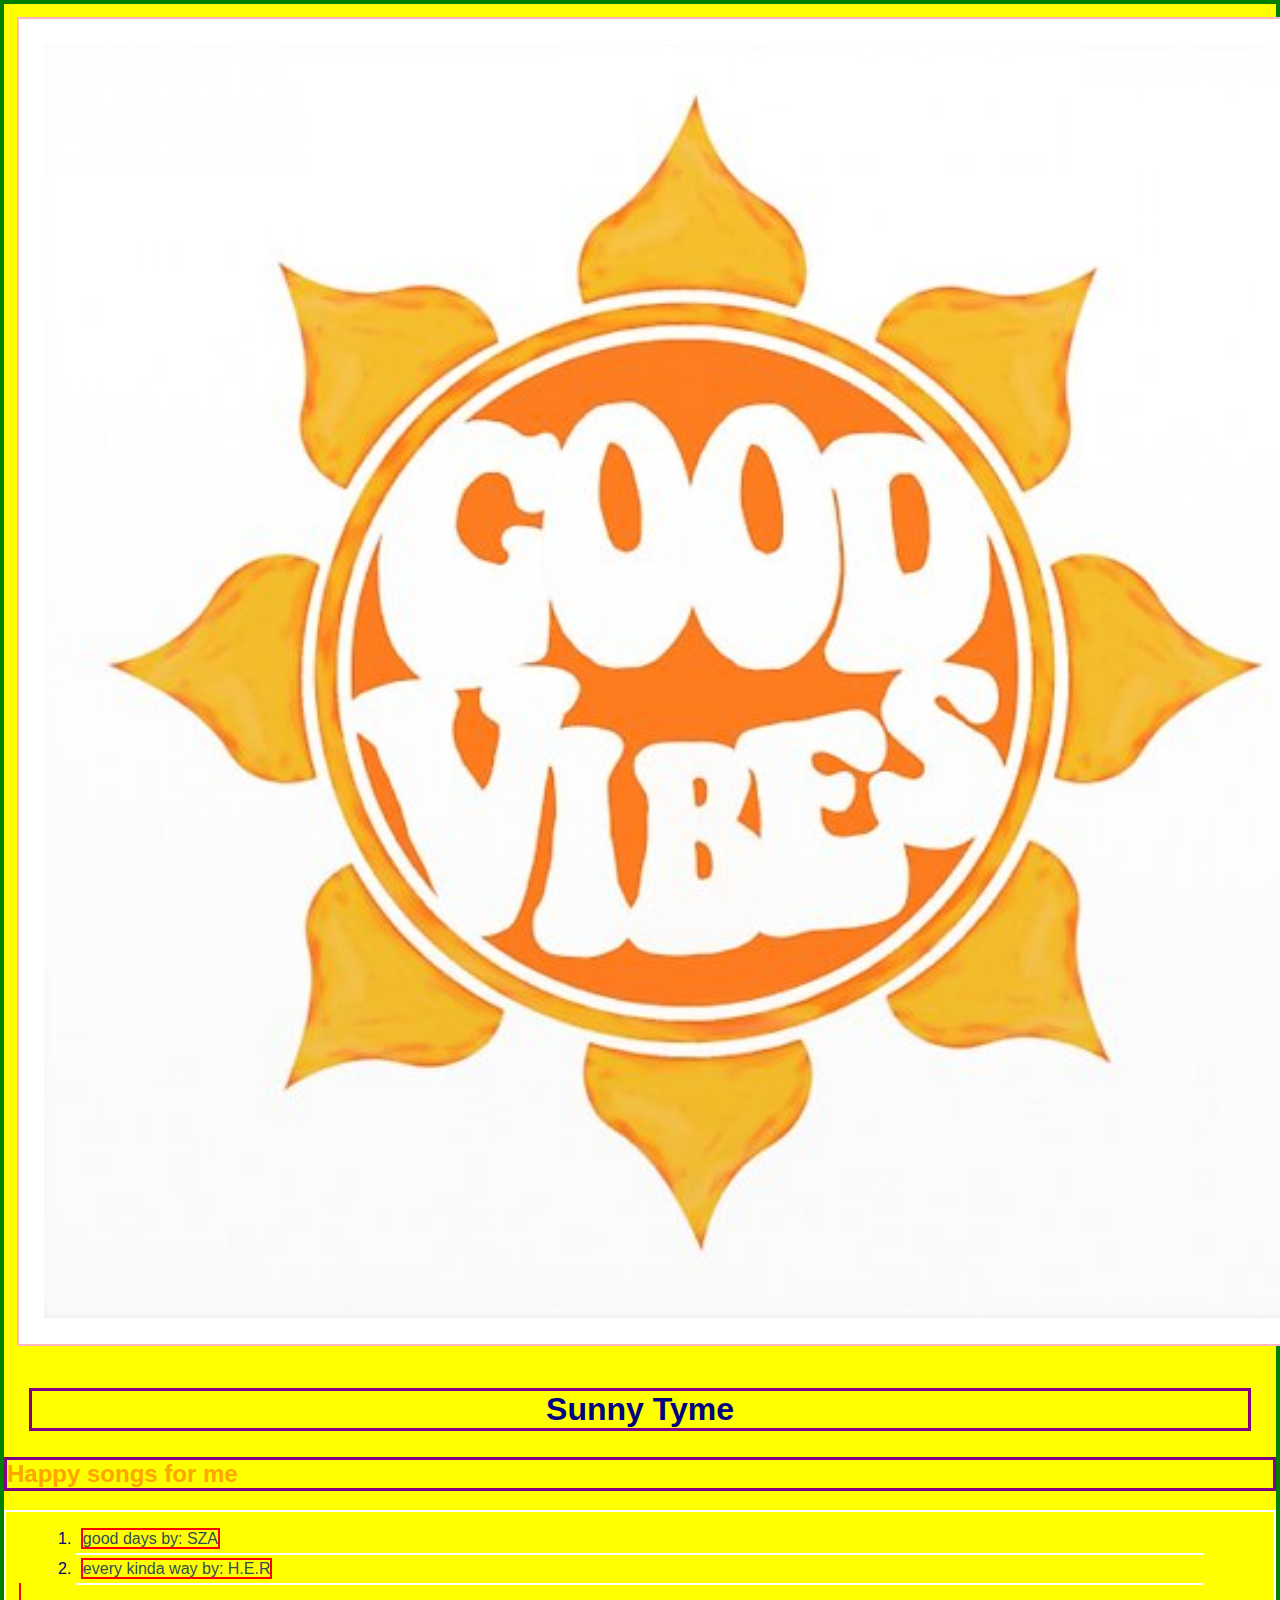
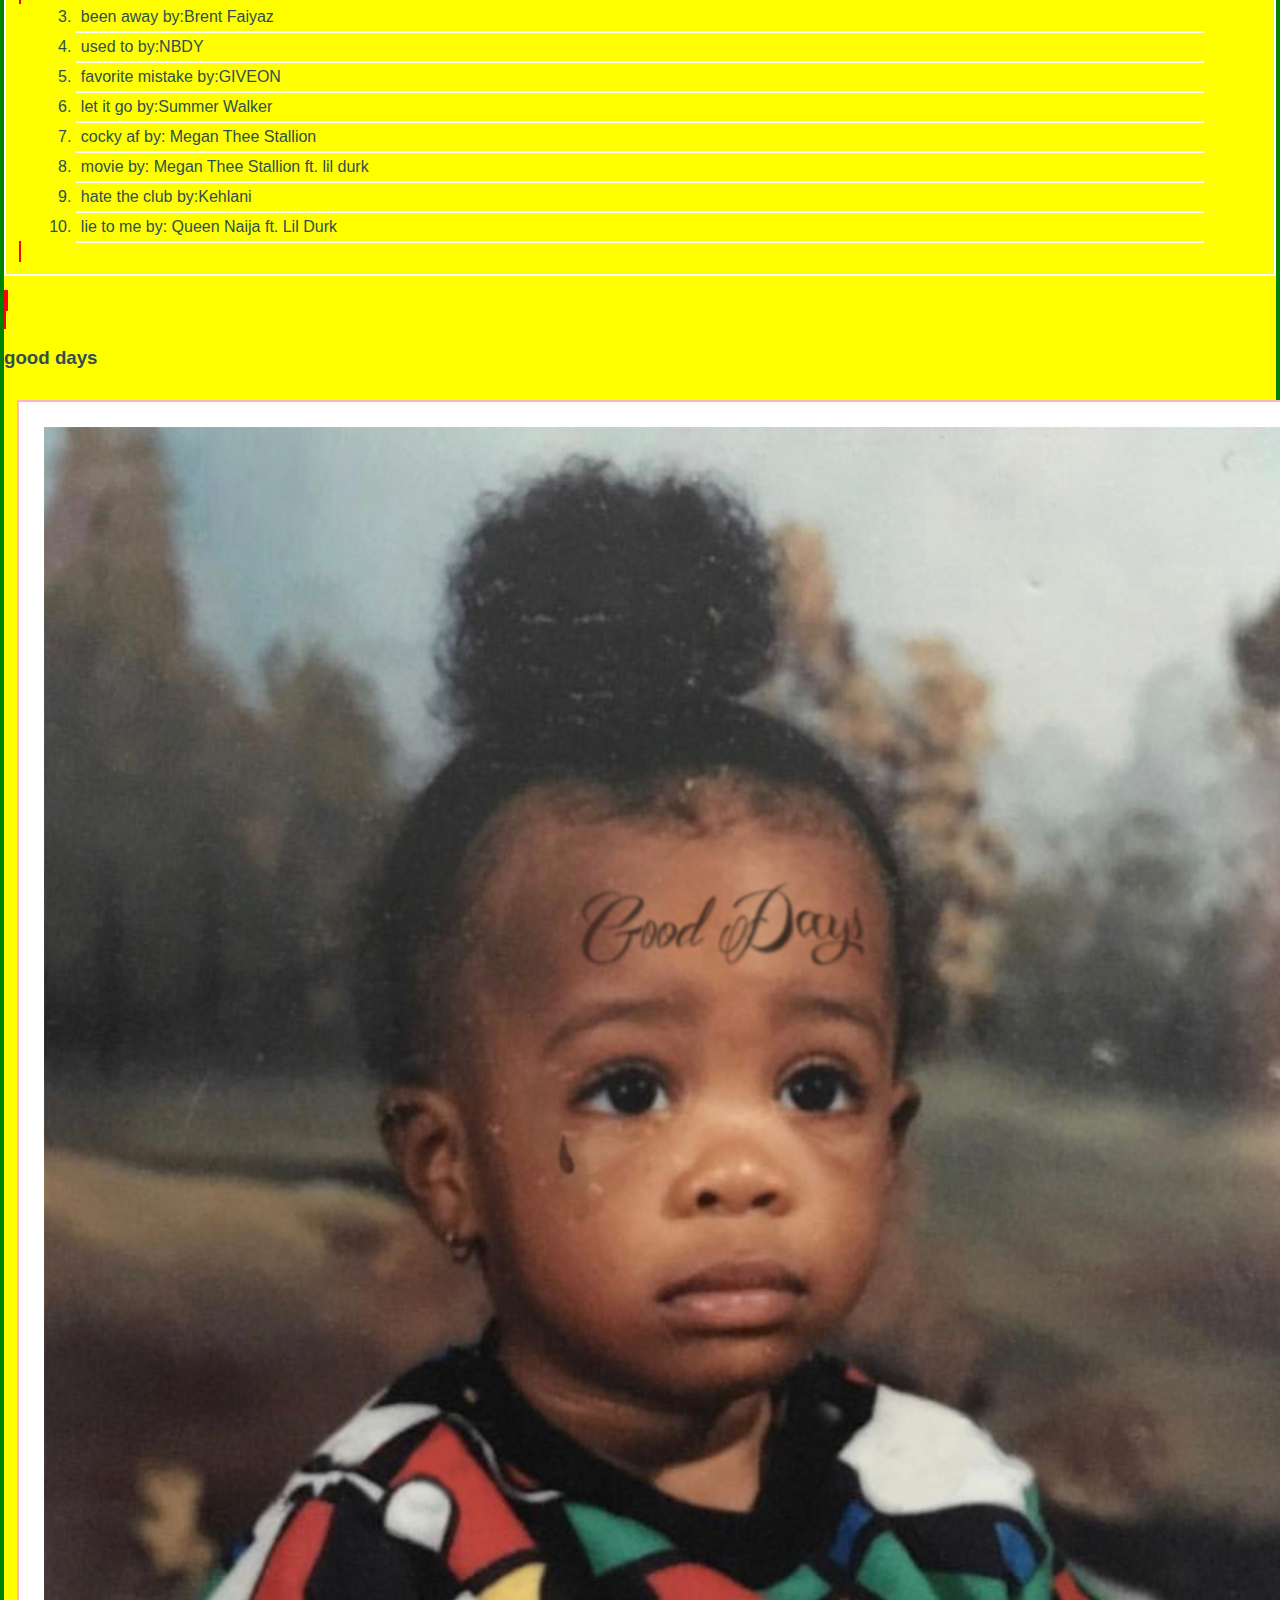
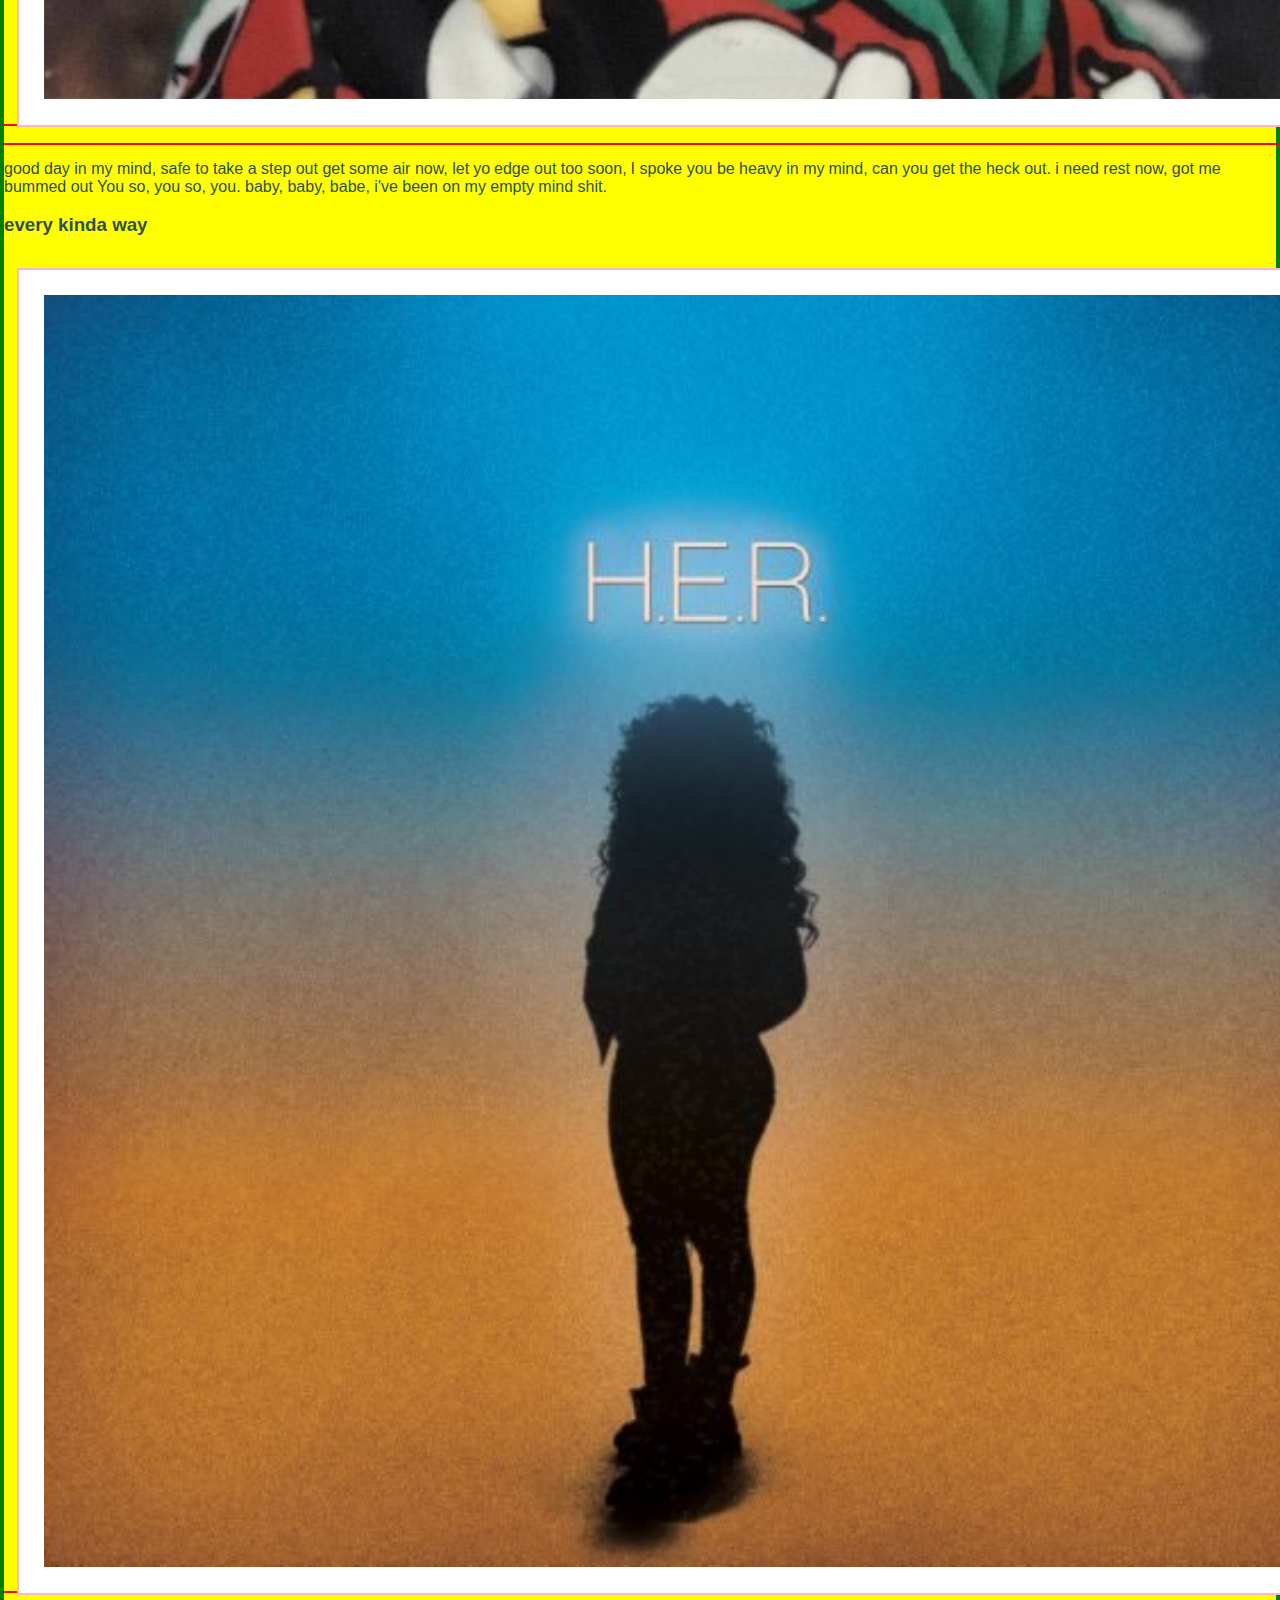
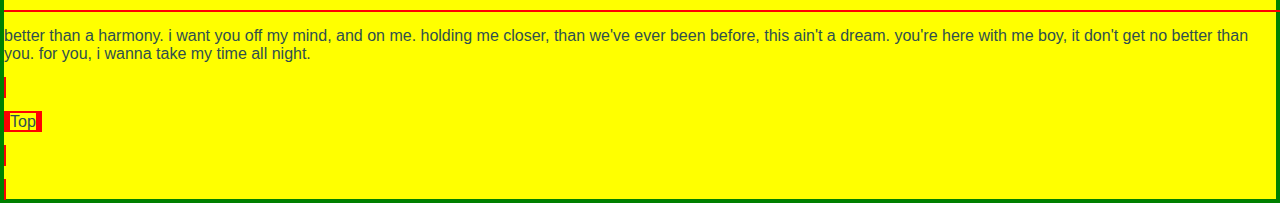
<file: index.html>
<!DOCTYPE html>
<html lang="en" dir="ltr">
  <head>
    <meta charset="utf-8">




    <title>mixtape</title>
    <link href="styles.css" rel="stylesheet"
    type="text/css">



    <meta name="viewport" content= "inital-scale=1.0, width=device-width;">

  </head>

  <div class="center">
  <body>

  <div class="good-vibes">

  <img src="good-vibes.jpg" alt=" good vibes">

    <h1 id="top" class="center"> Sunny Tyme </h1>
    <h2> Happy songs for me </h2>
    <ol>

    <li> <a href="#good-days">good days by: SZA </a> </li>
    <li> <a href="#every-kinda-way"> every kinda way by: H.E.R </li>
    <li> been away by:Brent Faiyaz </li>
    <li> used to by:NBDY </li>
    <li> favorite mistake by:GIVEON </li>
    <li> let it go by:Summer Walker </li>
    <li> cocky af by: Megan Thee Stallion </li>
    <li> movie by: Megan Thee Stallion ft. lil durk </li>
    <li> hate the club by:Kehlani </li>
    <li> lie to me by: Queen Naija ft. Lil Durk </li>
    </ol>
  </div>



  <h3 id="good-days"> good days </h3>

   <img src="good-days-coverart.jpg" alt="cover art for good days">
   <!--https://static.sterecoverogum.com/uploads/2020/12/sza-good-days-1608873031.jpg
   -->





  <p>good day in my mind, safe to take a step out
    get some air now, let yo edge out
    too soon, I spoke you be heavy in my mind, can you get the heck out.
    i need rest now, got me bummed out  You so, you so, you. baby, baby, babe,
    i've been on my empty mind shit.
    <br>
   </p>


  <h3 id= "every-kinda-way"> every kinda way </h3>

   <img src="coverart-every-kinda-way.jpg" alt=" cover art for every kinda way">
   <!--https://cdn.smehost.net/rcarecordscom-usrcaprod/wp-content/uploads/2017/10/HER-B-side-Album-artwork-561x561.jpg
   -->




  <p>
    better than a harmony.
    i want you off my mind,
    and on me.
    holding me closer, than we've ever been before,
    this ain't a dream.
    you're here with me
    boy, it don't get no better than you.
    for you, i wanna take my time
    all night.
    <br>




    <p> <a href=""#top"> Top<a/> </p>
   </p>



























  </body>
</html>
</file>
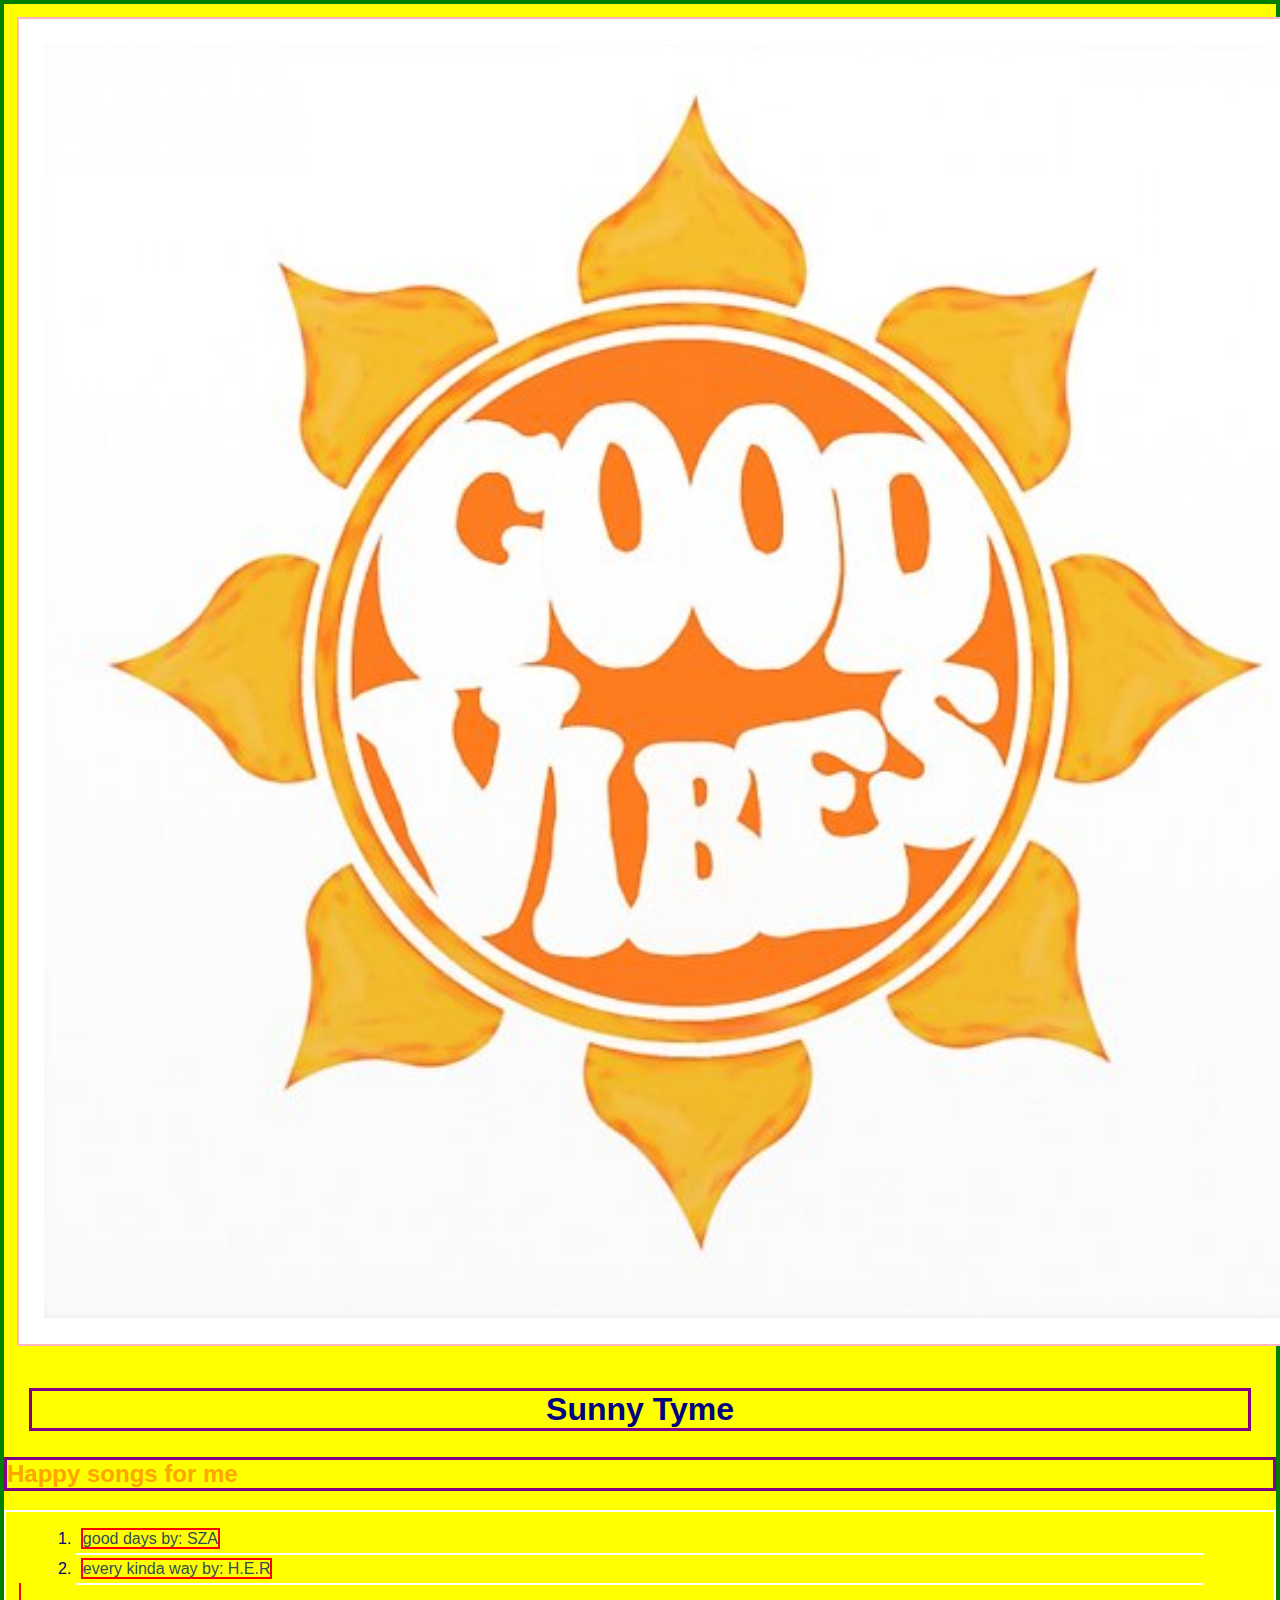
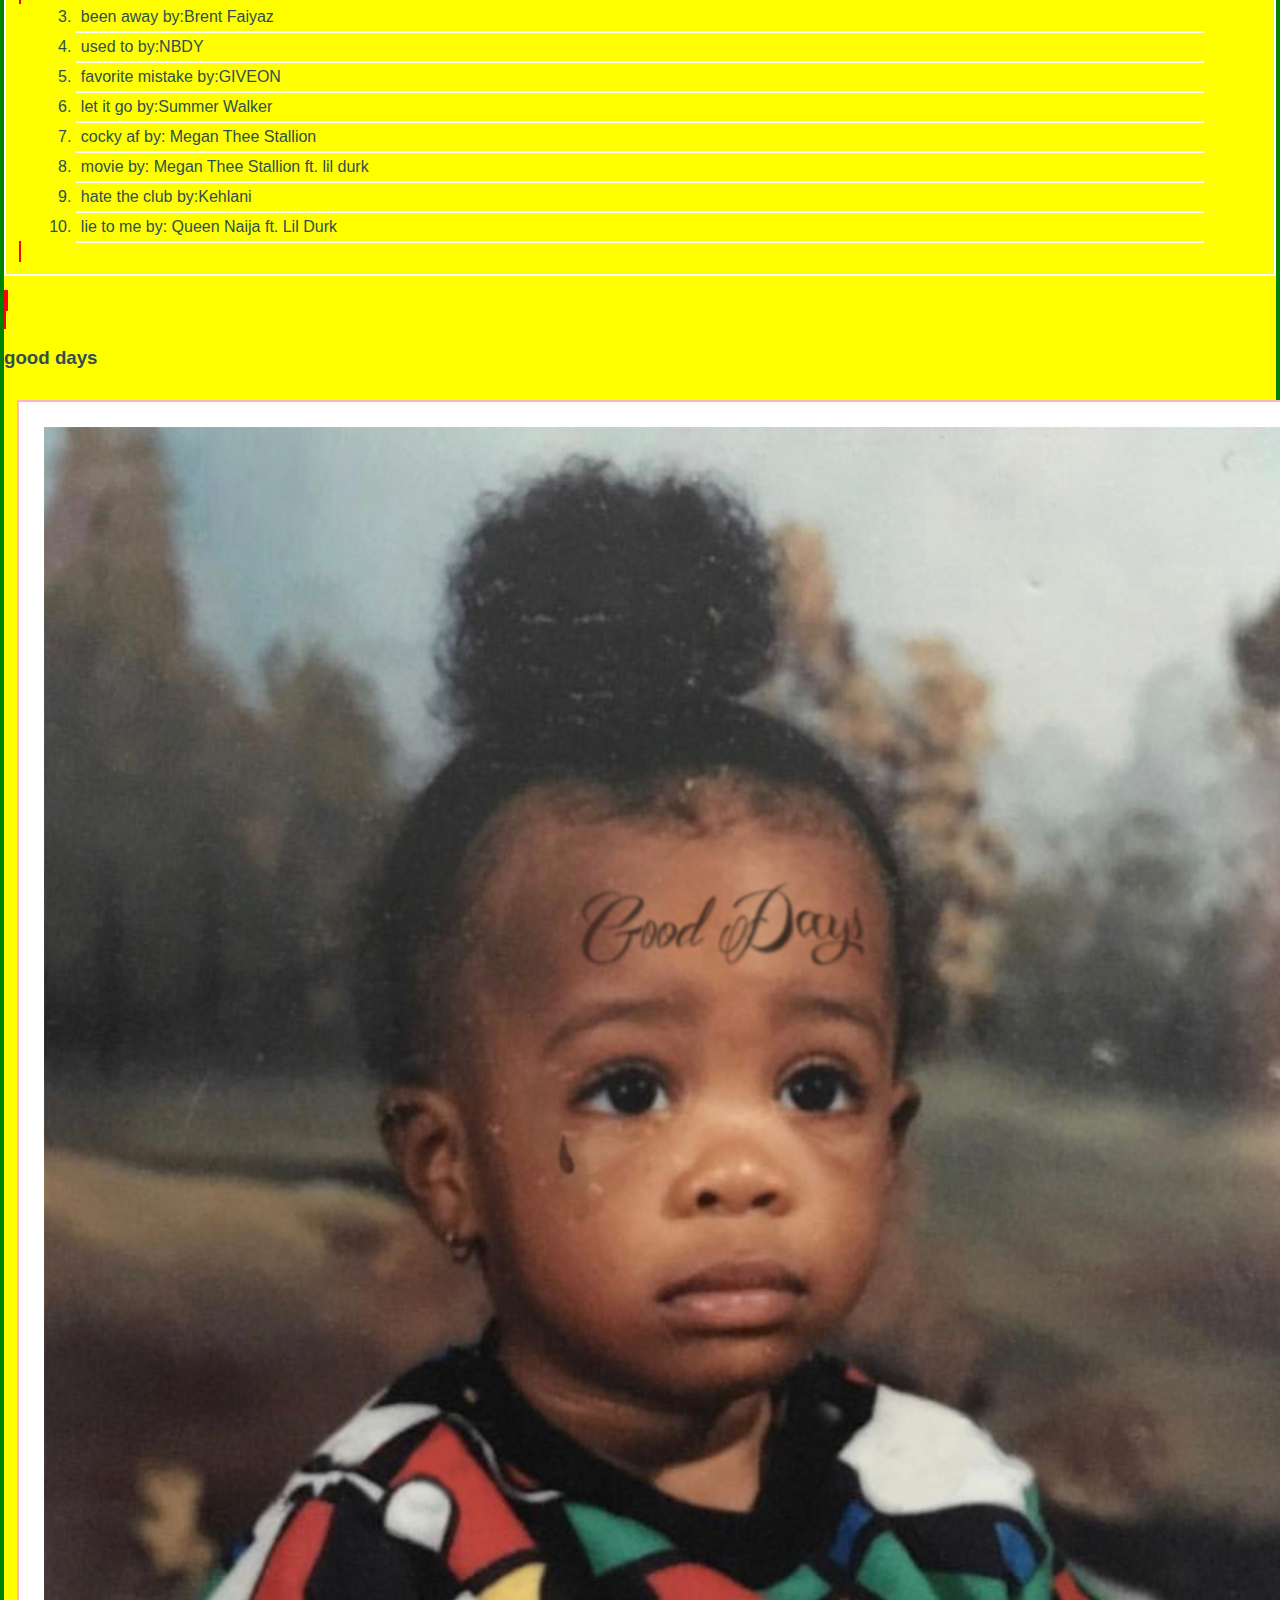
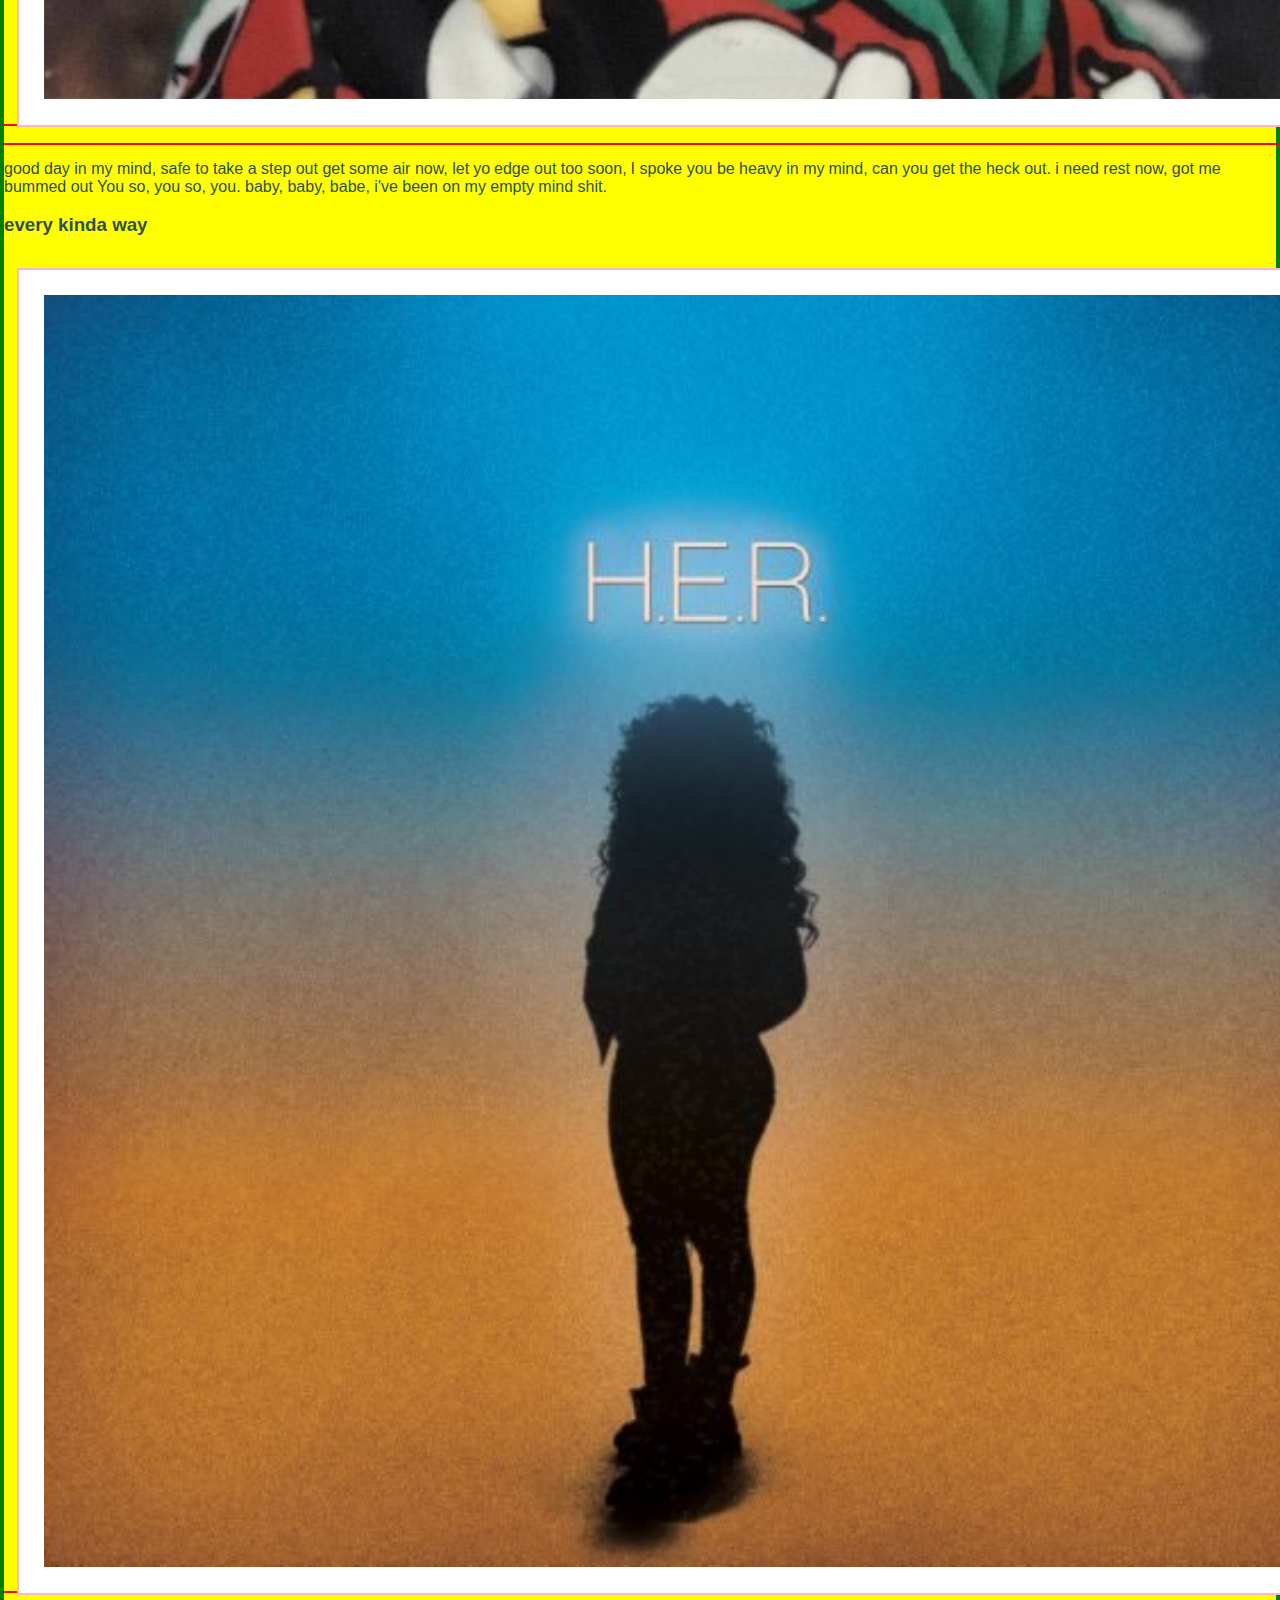
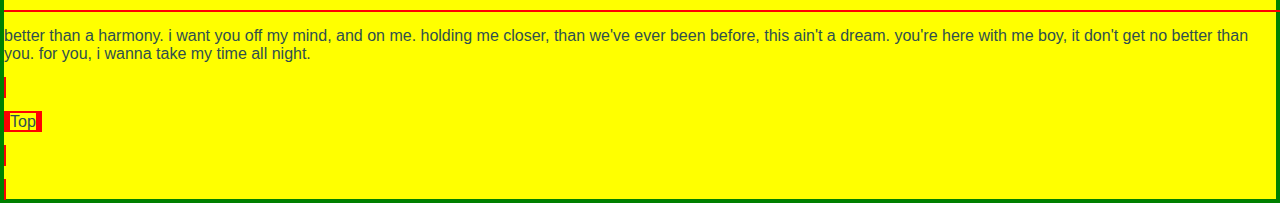
<file: mixtape.html>
<!DOCTYPE html>
<html lang="en" dir="ltr">
  <head>
    <meta charset="utf-8">




    <title>mixtape</title>
    <link href="styles.css" rel="stylesheet"
    type="text/css">

  </head>

  <div class="center">
  <body>

  <div class="good-vibes">

  <img src="good-vibes.jpg" alt=" good vibes">

    <h1 id="top" class="center"> Sunny Tyme </h1>
    <h2> Happy songs for me </h2>
    <ol>

    <li> <a href="#good-days">good days by: SZA </a> </li>
    <li> <a href="#every-kinda-way"> every kinda way by: H.E.R </li>
    <li> been away by:Brent Faiyaz </li>
    <li> used to by:NBDY </li>
    <li> favorite mistake by:GIVEON </li>
    <li> let it go by:Summer Walker </li>
    <li> cocky af by: Megan Thee Stallion </li>
    <li> movie by: Megan Thee Stallion ft. lil durk </li>
    <li> hate the club by:Kehlani </li>
    <li> lie to me by: Queen Naija ft. Lil Durk </li>
    </ol>
  </div>



  <h3 id="good-days"> good days </h3>

   <img src="good-days-coverart.jpg" alt="cover art for good days">
   <!--https://static.sterecoverogum.com/uploads/2020/12/sza-good-days-1608873031.jpg
   -->





  <p>good day in my mind, safe to take a step out
    get some air now, let yo edge out
    too soon, I spoke you be heavy in my mind, can you get the heck out.
    i need rest now, got me bummed out  You so, you so, you. baby, baby, babe,
    i've been on my empty mind shit.
    <br>
   </p>


  <h3 id= "every-kinda-way"> every kinda way </h3>

   <img src="coverart-every-kinda-way.jpg" alt=" cover art for every kinda way">
   <!--https://cdn.smehost.net/rcarecordscom-usrcaprod/wp-content/uploads/2017/10/HER-B-side-Album-artwork-561x561.jpg
   -->




  <p>
    better than a harmony.
    i want you off my mind,
    and on me.
    holding me closer, than we've ever been before,
    this ain't a dream.
    you're here with me
    boy, it don't get no better than you.
    for you, i wanna take my time
    all night.
    <br>




    <p> <a href=""#top"> Top<a/> </p>
   </p>



























  </body>
</html>
</file>
<file: styles.css>
body{background-color: yellow;
  font-family: helvetica, arial, sans-serif;
  color:navy;
}
a{
  color:DarkSlateGray;
  text-decoration: none;
}
img{
width: 100%
}
h1{
 text-align: center;
 margin:2%
}
h2{color:orange;
}
}
.center{
/* width:100%;
margin: auto;
display: block; */
}
ol{
border: white 2px solid;
padding: 1%;
margin: 1%:
}
body{ border: green 4px solid;
margin:0;
}
h1{ border: purple 3px solid;
}
h2{ border: purple 3px solid;
}
a{border: red 2px solid;
}
li{border-bottom: white 2px solid;
padding: 5px;
width: 90%;
margin: auto;
}
img{
border: lightpink 2px solid;
background: white;
margin: 1%;
padding: 2%;
}

.cover{
backgroud: url("good-vibes.jpg");
height: 400px;
background-position: center;
border-color: teal;
background-repeat:repeat;
background-size: contain;
}
/* https://www.bing.com/images/search?view=detailV2&ccid=VFeBpleZ&id=1DBB3A6BBC07C97433BBE358769C641C21041271&thid=OIP.VFeBpleZz9RU4in885tLOQHaHa&mediaurl=https%3A%2F%2Fih0.redbubble.net%2Fimage.388916910.6650%2Fflat%2C550x550%2C075%2Cf.u2.jpg&exph=550&expw=549&q=sunny+vibes&simid=608039465775533138&ck=C20AFFA3FAC449E0234B4FE1F1B2EB56&selectedindex=0&form=IRPRST&ajaxhist=0&vt=0&sim=11 .jpg */
</file>
